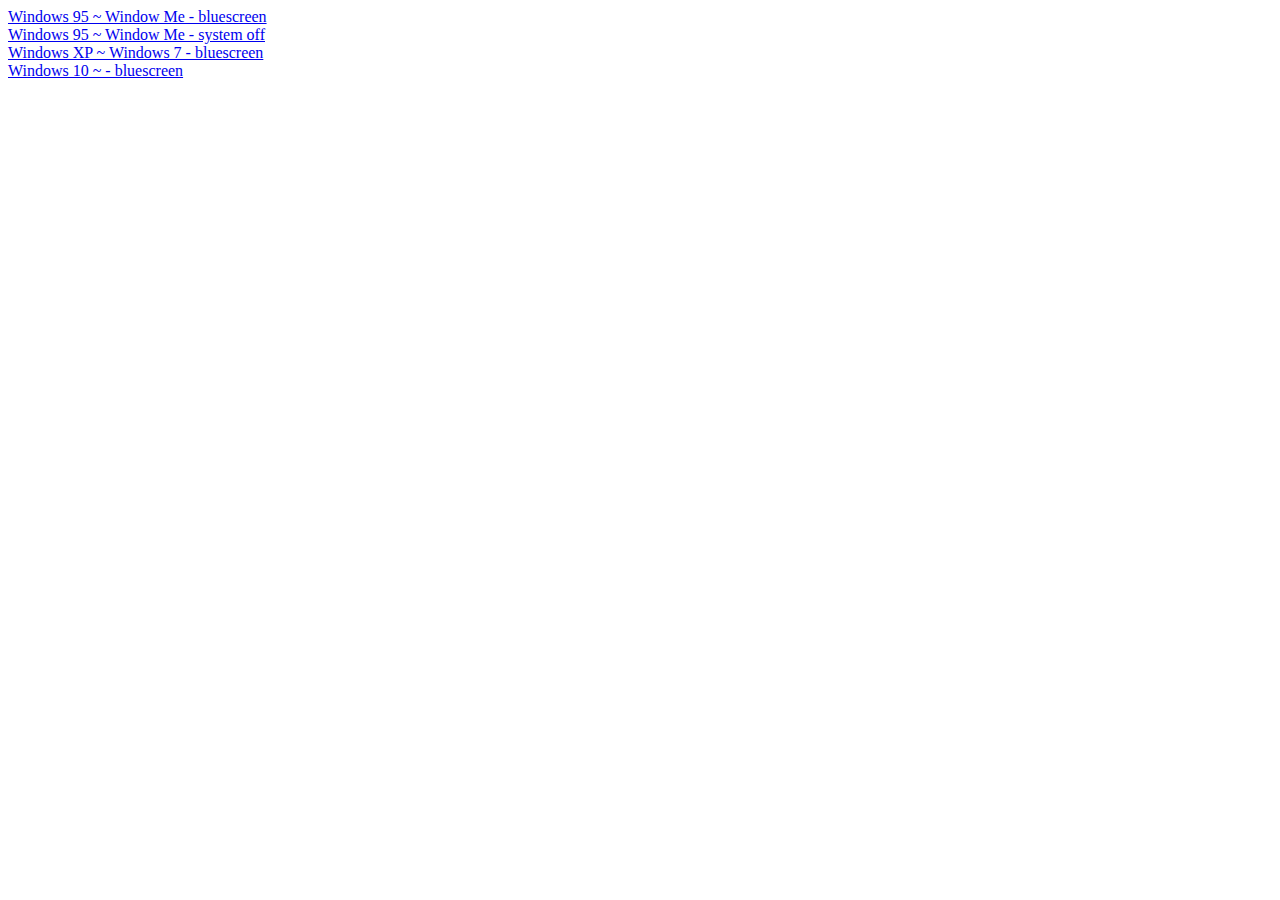
<file: index.html>
<!DOCTYPE html>
<html lang="ko">
  <head>
    <meta charset="UTF-8" />
    <meta name="viewport" content="width=device-width, initial-scale=1.0" />
    <title>Windows 관련 잡다한 페이지</title>
  </head>
  <body>
    <style>
      a {
        display: block;
      }
    </style>
    <a href="/w98_bluedeath.html">Windows 95 ~ Window Me - bluescreen</a>
    <a href="/w98_systemoff.html">Windows 95 ~ Window Me - system off</a>
    <a href="/NT_bluedeath.html">Windows XP ~ Windows 7 - bluescreen</a>
    <a href="/NT2_bluedeath.html">Windows 10 ~ - bluescreen</a>
  </body>
</html>
</file>
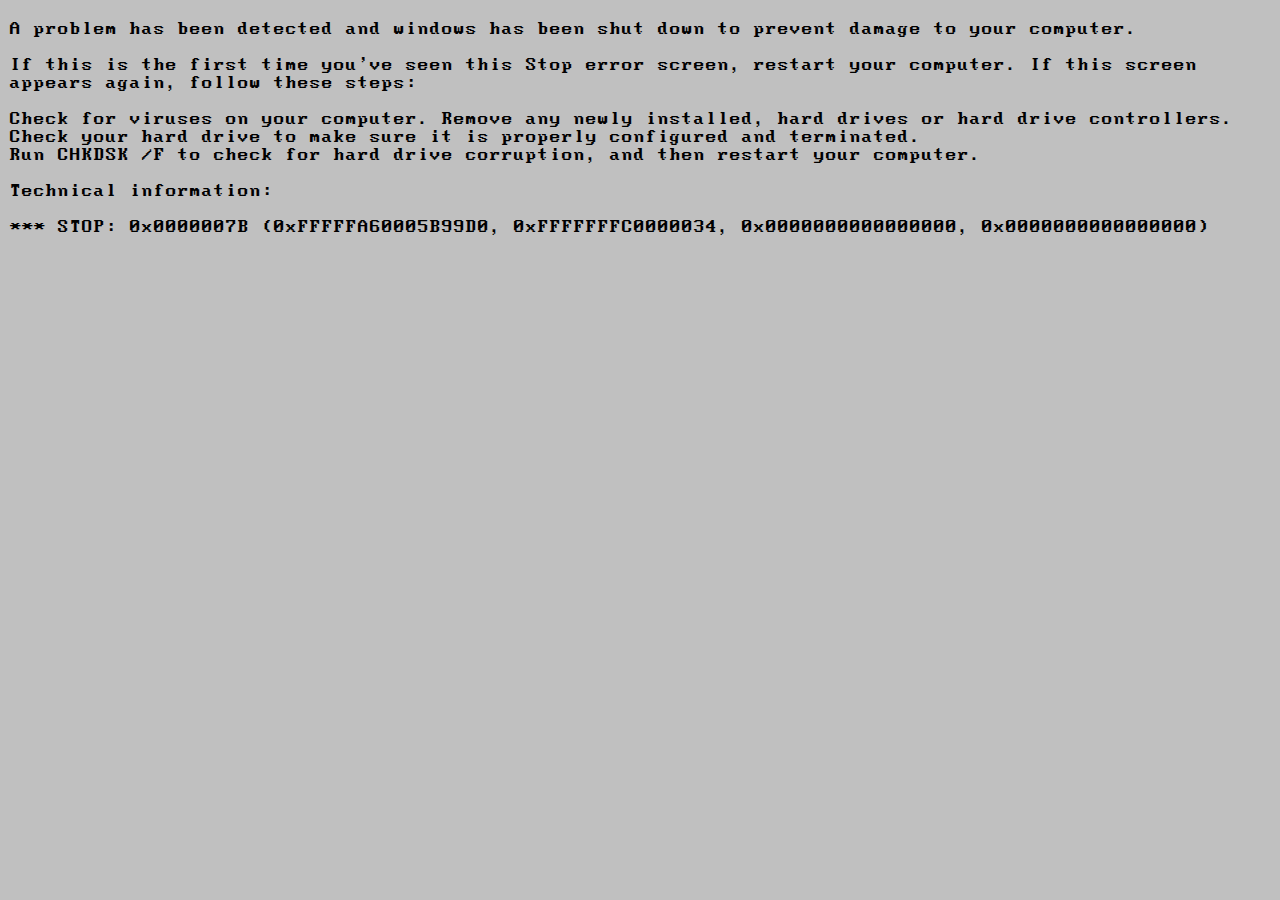
<file: NT_bluedeath.html>
<!DOCTYPE html>
<html lang="ko">
  <head>
    <meta charset="UTF-8" />
    <meta name="viewport" content="width=device-width, initial-scale=1.0" />
    <link rel="stylesheet" href="/assets/MsDosFont/MsDosFont.css" />
    <link rel="stylesheet" href="/assets/css/NT_bluescreen.css" />
    <title>NT BLUESCREEN</title>
    <script src="/assets/js/noContextMenu.js"></script>
  </head>
  <body>
    <div class="bsWrap">
      <p>
        A problem has been detected and windows has been shut down to prevent
        damage to your computer.
      </p>
      <p>&nbsp;</p>
      <p>
        If this is the first time you've seen this Stop error screen, restart
        your computer. If this screen appears again, follow these steps:
      </p>
      <p>&nbsp;</p>
      <p>
        Check for viruses on your computer. Remove any newly installed, hard
        drives or hard drive controllers. Check your hard drive to make sure it
        is properly configured and terminated.
      </p>
      <p>
        Run CHKDSK /F to check for hard drive corruption, and then restart your
        computer.
      </p>
      <p>&nbsp;</p>
      <p>Technical information:</p>
      <p>&nbsp;</p>
      <p>
        *** STOP: 0x0000007B (0xFFFFFA60005B99D0, 0xFFFFFFFC0000034,
        0x0000000000000000, 0x0000000000000000)
      </p>
    </div>
  </body>
</html>
</file>
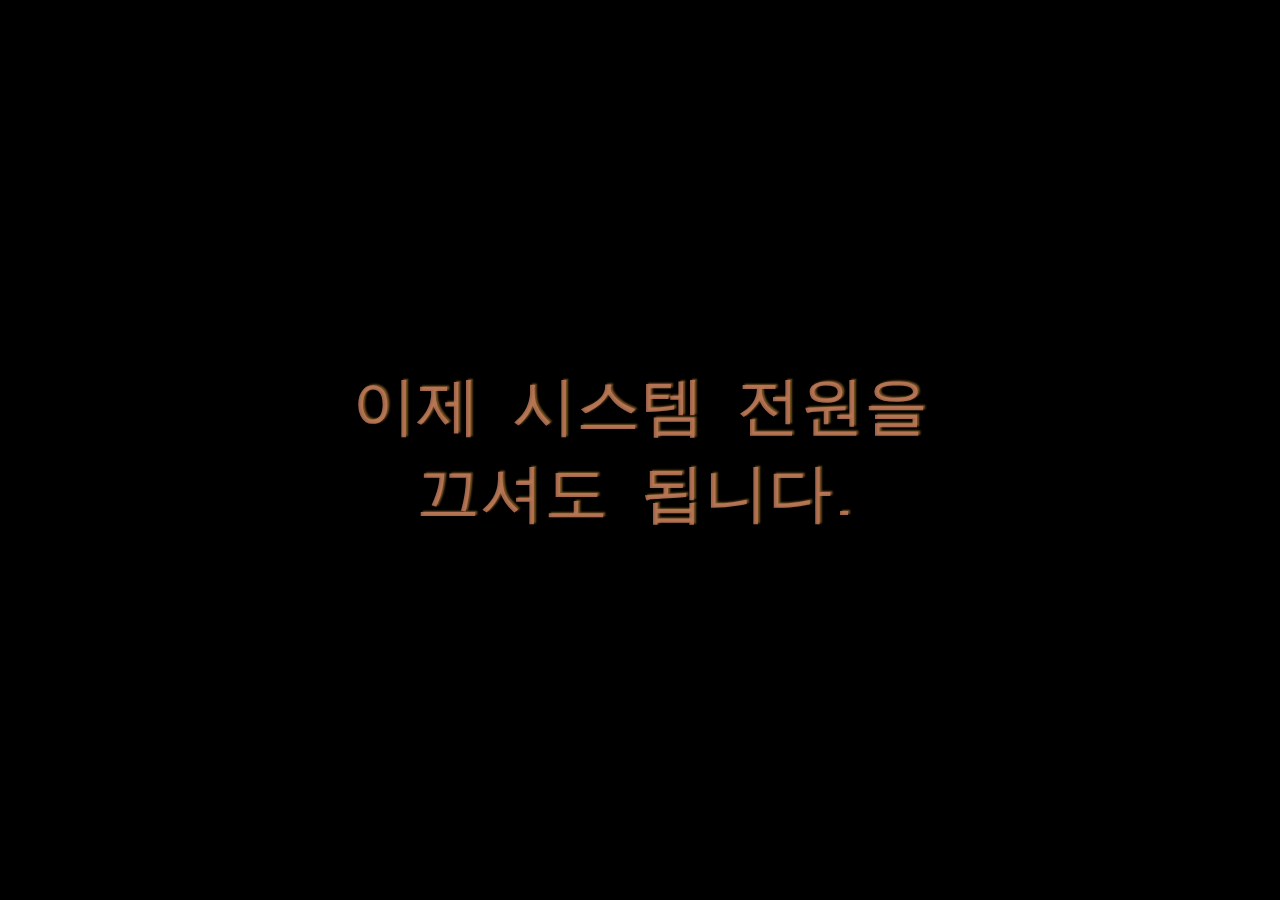
<file: w98_systemoff.html>
<!DOCTYPE html>
<html lang="ko">
  <head>
    <meta charset="UTF-8" />
    <link rel="stylesheet" href="/assets/MsDosFont/MsDosFont.css" />
    <link rel="stylesheet" href="/assets/css/W98_halt.css" />
    <meta name="viewport" content="width=device-width, initial-scale=1.0" />
    <title>NT2 Bluescreen</title>
    <script src="/assets/js/noContextMenu.js"></script>
  </head>
  <body>
    <div class="bsWrap">
      <p>이제 시스템 전원을</p>
      <p>끄셔도 됩니다.</p>
    </div>
  </body>
</html>
</file>
<file: assets/MsDosFont/MsDosFont.css>
@font-face{
    font-family:DOS8x16;
    src:url(ModernDOS8x16.woff) format('woff');
    font-weight:400;
    font-style:normal;
}

@font-face{
    font-family:DOS8x8;
    src:url(ModernDOS8x8.woff) format('woff');
    font-weight:400;
    font-style:normal;
}

@font-face{
    font-family:DOS8x14;
    src:url(ModernDOS8x14.woff) format('woff');
    font-weight:400;
    font-style:normal;
}

@font-face{
    font-family:DOS8x16;
    src:url(ModernDOS8x16.woff) format('woff');
    font-weight:400;
    font-style:normal;
}

@font-face{
    font-family:DOS9x14;
    src:url(ModernDOS9x14.woff) format('woff');
    font-weight:400;
    font-style:normal;
}

@font-face{
    font-family:DOS9x16;
    src:url(ModernDOS9x16.woff) format('woff');
    font-weight:400;
    font-style:normal;
}
</file>
<file: assets/css/NT_bluescreen.css>
* {
  box-sizing: border-box;
}
html,
body {
  margin: 0;
  padding: 0;
  width: 100%;
  height: 100%;
  overflow: hidden;
  user-select: none;
  cursor: none;
  background: #000;
}
.bsWrap {
  width: 100%;
  height: 100%;
  padding: 20px 10px;
  background: rgb(1, 1, 135);
  background: rgba(240, 240, 240, 0.8);
  font-family: "DOS9x14", "Gulim", "Dotum";
  overflow: hidden;
  font-size: 1.3em;
  animation: fadeInWindows 0.5s;
  animation-fill-mode: forwards;
}
.bsWrap p {
  margin: 0;
  padding: 0;
}
@keyframes fadeInWindows {
  0% {
    opacity: 0;
    background: #000;
    color: #000;
  }
  to {
    opacity: 1;
    background: rgb(0, 0, 168);
    color: rgba(240, 240, 240, 0.8);
  }
}
</file>
<file: assets/css/W98_halt.css>
* {
  box-sizing: border-box;
}
html,
body {
  margin: 0;
  padding: 0;
  width: 100%;
  height: 100%;
  overflow: hidden;
  user-select: none;
  cursor: none;
  background: #000;
}
.bsWrap {
  display: flex;
  width: 100%;
  height: 100%;
  padding: 20px 10px;
  background: rgb(0, 0, 0);
  color: rgba(199, 126, 96, 0.8);
  font-family: "DOS8x8", "Gulim", "Dotum";
  overflow: hidden;
  font-size: 4em;
  animation: fadeInWindows 0.5s;
  animation-fill-mode: forwards;
  flex-direction: column;
  align-items: center;
  justify-content: center;
  text-shadow: 2px -1px 2px rgba(240, 165, 65, 0.5);
}
.bsWrap p {
  margin: 0;
  padding: 0;
}
@keyframes fadeInWindows {
  0% {
    opacity: 0;
    background: #000;
    color: #000;
  }
  to {
    opacity: 1;
    background: rgb(0, 0, 0);
    color: rgba(240, 165, 65, 0.8);
  }
}
</file>
